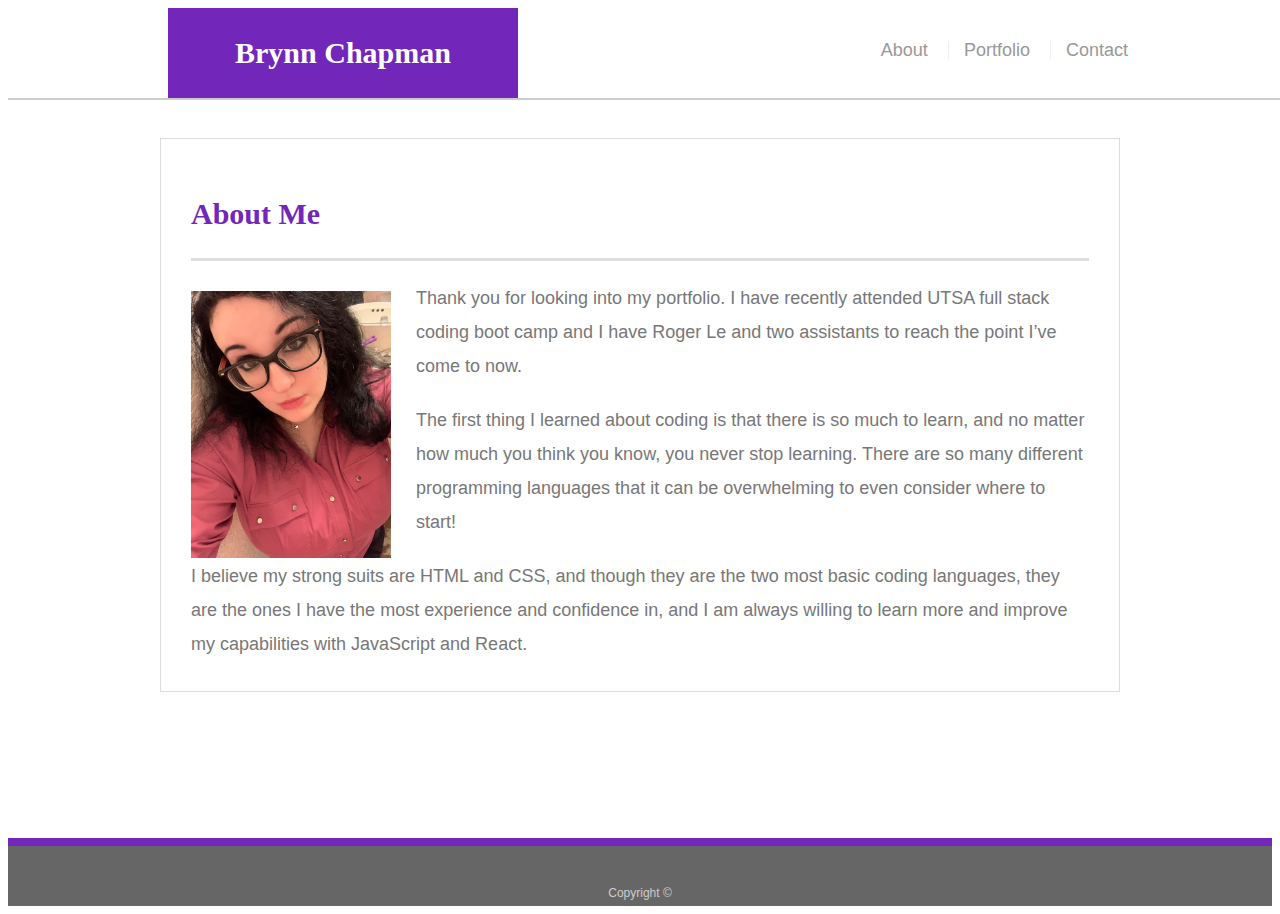
<file: index.html>
<!doctype html>
<html lang="en-us">

<head>
  <meta charset="UTF-8">
  <title>About | Brynn Chapman</title>
  <link rel="stylesheet" type="text/css" href="assets/css/style.css">
</head>

<body>

  <header id="masthead">
    <div class="container">
      <a href="index.html" id="logo">Brynn Chapman</a>
      <nav>
        <a href="index.html">About</a>
        <a href="portfolio.html">Portfolio</a>
        <a href="contact.html">Contact</a>
      </nav>
    </div>
  </header>

  <div id="main-container" class="container">
    <section class="main-section">
      <h1>About Me</h1>

      <img src="assets/images/myself.jpg" class="auth-image" alt="Brynn Chapman">

      <p>Thank you for looking into my portfolio.  I have recently attended UTSA full stack coding boot camp and I have Roger Le and two assistants to reach the point I’ve come to now.  </p>

      <p>The first thing I learned about coding is that there is so much to learn, and no matter how much you think you know, you never stop learning.  There are so many different programming languages that it can be overwhelming to even consider where to start!</p>

      <p>I believe my strong suits are HTML and CSS, and though they are the two most basic coding languages, they are the ones I have the most experience and confidence in, and I am always willing to learn more and improve my capabilities with JavaScript and React.  </p>

    </section>

  </div>

  <footer>
    <div class="container">
      Copyright &copy; 
    </div>
  </footer>
</body>
</file>
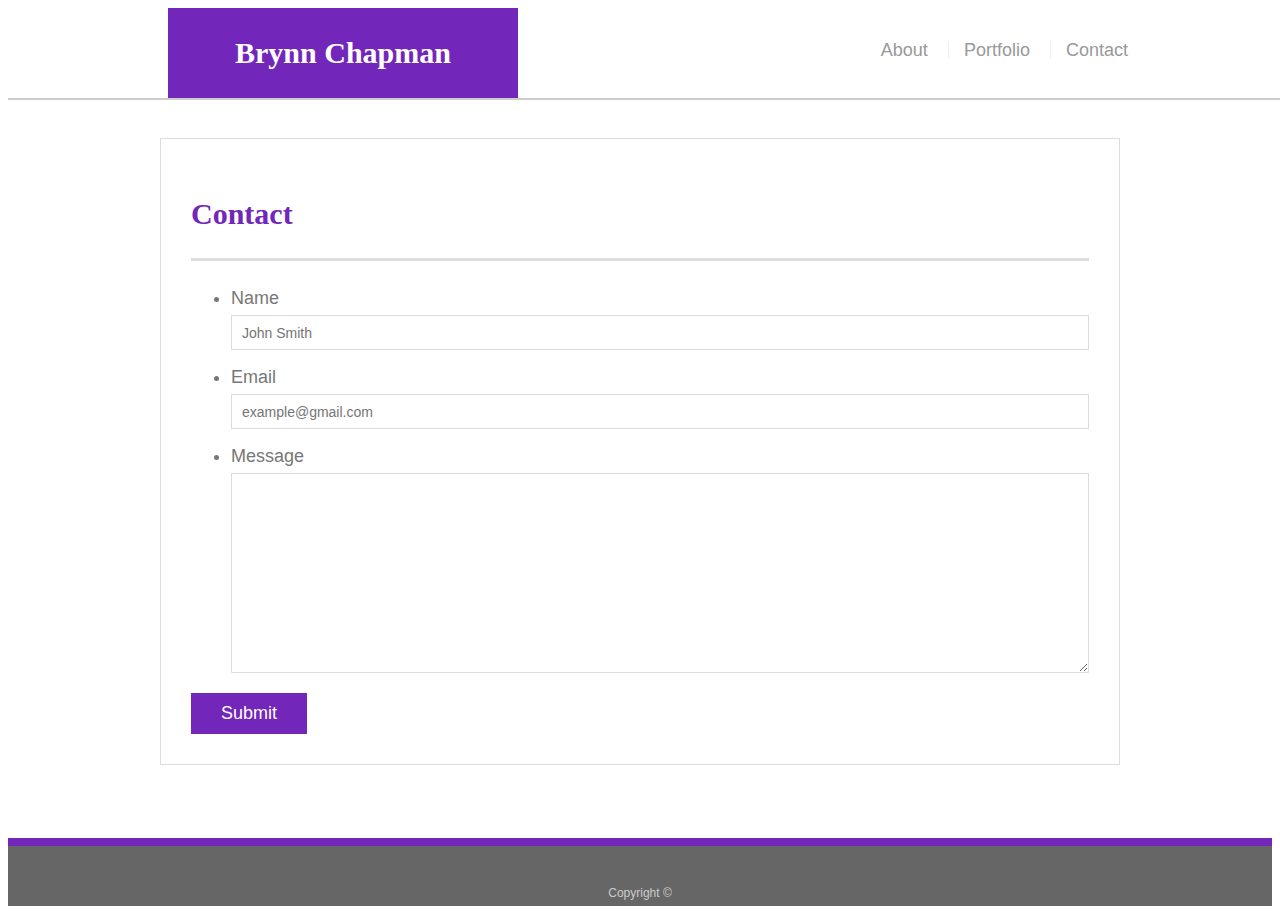
<file: contact.html>
<!doctype html>
<html lang="en-us">

<head>
  <meta charset="UTF-8">
  <title>Contact | Brynn Chapman</title>
  <link rel="stylesheet" type="text/css" href="assets/css/style.css">
</head>

<body>

  <header id="masthead">
    <div class="container">
      <a href="index.html" id="logo">Brynn Chapman</a>
      <nav>
        <a href="index.html">About</a>
        <a href="portfolio.html">Portfolio</a>
        <a href="contact.html">Contact</a>
      </nav>
    </div>
  </header>

  <div id="main-container" class="container">
    <section class="main-section">
      <h1>Contact</h1>

      <form id="contact-form">
        <ul>
          <li>
            <label for="name">Name</label>
            <input type="text" id="name" name="name" placeholder="John Smith" required="required">
          </li>
          <li>
            <label for="email">Email</label>
            <input type="email" id="email" name="email" placeholder="example@gmail.com" required="required">
          </li>
          <li>
            <label for="message">Message</label>
            <textarea id="message" name="message" required="required"></textarea>
          </li>
        </ul>
        <input type="submit">
      </form>

    </section>

  </div>

  <footer>
    <div class="container">
      Copyright &copy; 
    </div>
  </footer>
</body>

</html>
</file>
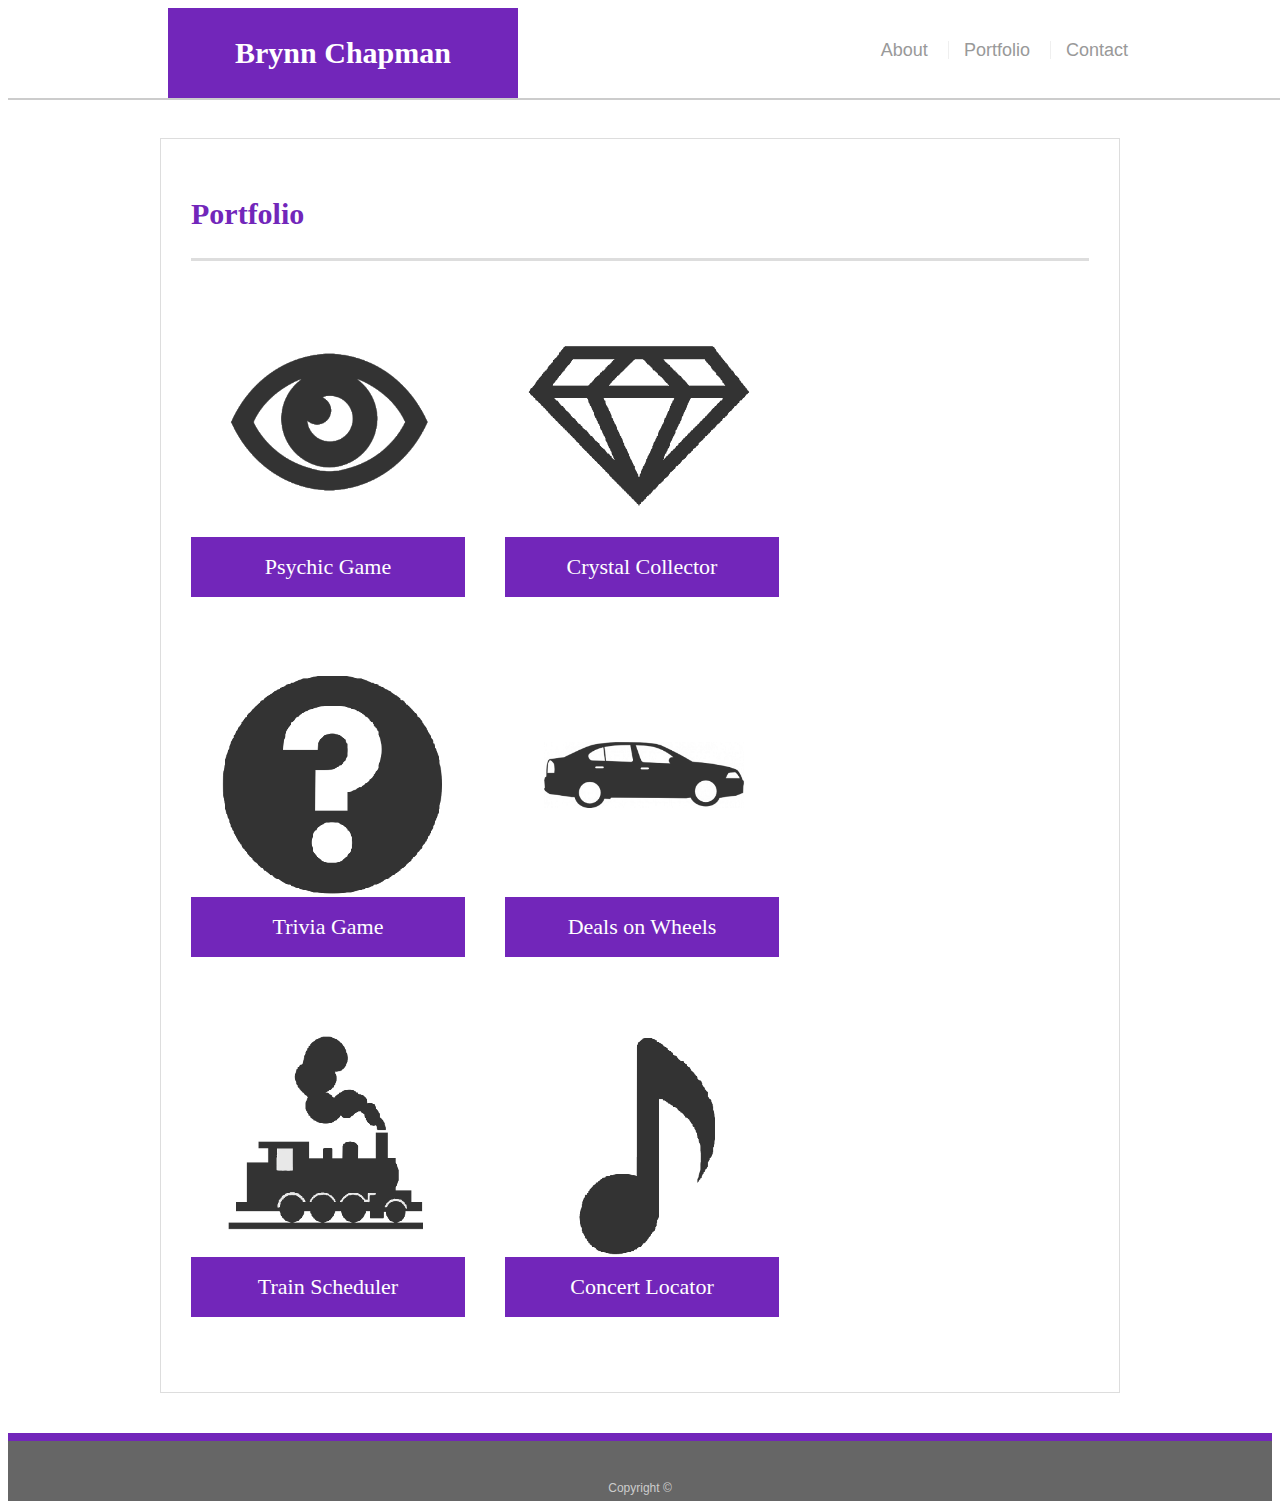
<file: portfolio.html>
<!doctype html>
<html lang="en-us">

<head>
  <meta charset="UTF-8">
  <title>Portfolio | Brynn Chapman</title>
  <link rel="stylesheet" type="text/css" href="assets/css/style.css">
</head>

<body>

  <header id="masthead">
    <div class="container">
      <a href="index.html" id="logo">Brynn Chapman</a>
      <nav>
        <a href="index.html">About</a>
        <a href="portfolio.html">Portfolio</a>
        <a href="contact.html">Contact</a>
      </nav>
    </div>
  </header>

  <div id="main-container" class="container">
    <section class="main-section">
      <h1>Portfolio</h1>

      <div class="work">
        <img src="assets/images/psychicsym.png" alt="Psychic Game">
        <a href="https://i3rynn.github.io/Psychic-Game/">
        <h3>Psychic Game</h3></a>
      </div>

      <div class="work">
        <img src="assets/images/gem.png" alt="Crystal Collector">
        <a href="https://i3rynn.github.io/unit-4-game/">
        <h3>Crystal Collector</h3></a>
      </div>

      <div class="work">
        <img src="assets/images/question.png" alt="Trivia Game">
        <a href="https://i3rynn.github.io/TriviaGame/">
        <h3>Trivia Game</h3></a>
      </div>

      <div class="work">
        <img src="assets/images/car.png" alt="Deals on Wheels">
        <a href="https://i3rynn-dealsonwheels.herokuapp.com/">
        <h3>Deals on Wheels</h3></a>
      </div>

      <div class="work">
        <img src="assets/images/train.png" alt="Train Scheduler">
        <a href="https://i3rynn.github.io/TrainScheduler/">
        <h3>Train Scheduler</h3></a>
      </div>

      <div class="work">
        <img src="assets/images/musicsym.png" alt="Concert Locator">
        <a href="https://i3rynn.github.io/AABsConcertOut_Project-I/">
        <h3>Concert Locator</h3></a>
      </div>

    </section>

  </div>

  <footer>
    <div class="container">
      Copyright &copy;
    </div>
  </footer>
</body>

</html>
</file>
<file: assets/css/style.css>
body {
  font-family: Arial, "Helvetica Neue", Helvetica, sans-serif;
  font-size: 18px;
  line-height: 34px;
  color: #777777;
  background: url("https://i.imgur.com/MjntRqc.jpg");
}

* {
  box-sizing: border-box;
}

/* general */

.container {
  width: 100%;
  max-width: 960px;
  margin: 0 auto;
  clear: both;
}

h1,
h2,
h3,
p {
  margin-bottom: 20px;
}

p:last-child {
  margin-bottom: 0;
}

h1,
h2,
h3 {
  font-family: Georgia, Times, "Times New Roman", serif;
  font-weight: 700;
  color: #7226ba;
}


h1 {
  padding-bottom: 20px;
  font-size: 30px;
  line-height: 49px;
  border-bottom: 3px solid #dddddd;
}

h2,
h3 {
  font-size: 22px;
}

/* header */

#masthead {
  position: fixed;
  z-index: 99;
  width: 100%;
  margin: 0 0 30px;
  overflow: auto;
  color: #ffffff;
  background: #ffffff;
  border-bottom: 2px solid #cccccc;
}

#logo {
  float: left;
  width: 350px;
  height: 90px;
  font-family: Georgia, Times, "Times New Roman", serif;
  font-size: 30px;
  font-weight: 700;
  line-height: 90px;
  color: #ffffff;
  text-align: center;
  text-decoration: none;
  background: #7226ba;
}

nav {
  float: right;
  margin-top: 25px;
}

nav a {
  display: inline-block;
  padding-left: 15px;
  margin-left: 15px;
  line-height: 18px;
  color: #999;
  text-decoration: none;
  border-left: 1px solid #efefef;
}

nav a:first-child {
  border-left: 0 none;
}

/* footer */

footer {
  padding: 30px 0;
  clear: both;
  font-size: 12px;
  color: #ffffff;
  color: #cccccc;
  text-align: center;
  background: #666666;
  border-top: 8px solid #7226ba;
  height: 50px;
}

h3, h2 {
  padding-bottom: 20px;
  margin-bottom: 15px;
  line-height: 22px;
  border-bottom: 2px solid #eeeeee;
}

/* main */

#main-container {
  padding-top: 130px;
  min-height: calc(100vh - 70px);
}

.main-section {
  float: left;
  width: 100%;
  max-width: 960px;
  padding: 30px;
  margin: 0 0 40px;
  background: #ffffff;
  border: 1px solid #dddddd;
}

/* portfolio page */

.work {
  position: relative;
  float: left;
  width: 274px;
  margin: 20px 0 25px;
  overflow: auto;
}

.work:nth-child(even) {
  margin-right: 40px;
}

.work img {
  width: 100%;
  border: 0 none;
  opacity: 0.8;
}

.work h3 {
  position: absolute;
  bottom: 20px;
  width: 100%;
  padding: 15px;
  margin-bottom: 0;
  font-weight: 300;
  line-height: 30px;
  color: #ffffff;
  text-align: center;
  background: #7226ba;
  border-bottom: 0;
}

.auth-image {
  float: left;
  width: 200px;
  height: auto;
  margin-top: 10px;
  margin-right: 25px;
}

/* contact page */

#contact-form ul {
  margin-bottom: 20px;
}

#contact-form li {
  margin-bottom: 10px;
}

label,
input[type=text],
input[type=email],
textarea {
  display: block;
  width: 100%;
}

input[type=text],
input[type=email],
textarea {
  height: 35px;
  padding: 0 10px;
  font-size: 14px;
  border: 1px solid #dddddd;
}

textarea {
  height: 200px;
}

input[type=submit] {
  padding: 10px 30px;
  font-size: 18px;
  color: #ffffff;
  cursor: pointer;
  background: #7226ba;
  border: 0 none;
}
/*@media screen(max-width: 980px)
and(max-width: 768px)
(max-width: 640px)*/
@media only screen and (max-width: 768px) {
    nav {
      float: left;
      margin-top: 25px;
    }
}
</file>
